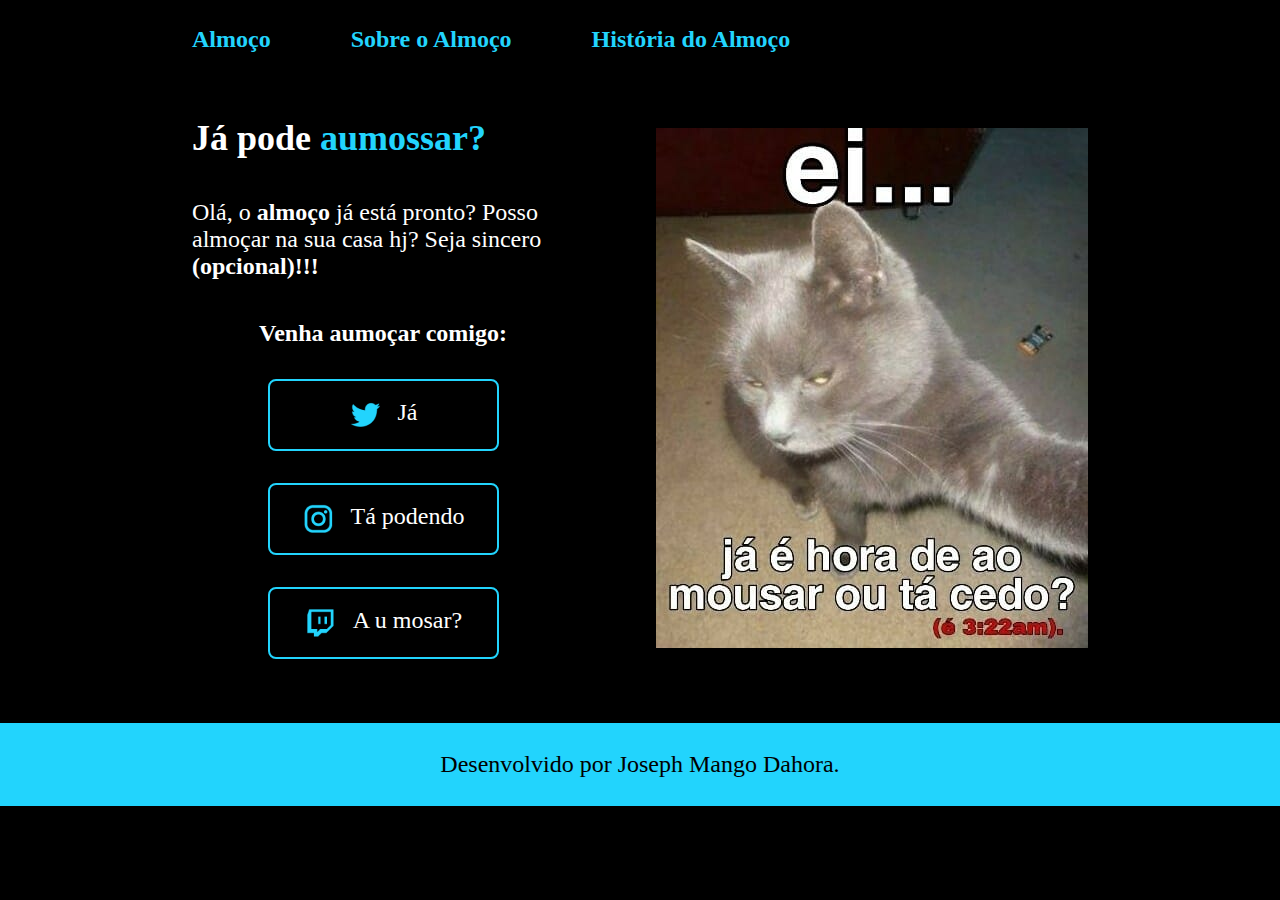
<file: index.html>
<!DOCTYPE html>
<html lang="pt-br">
<head>
    <meta charset="UTF-8">
    <meta name="viewport" content="width=device-width, initial-scale=1.0">
    <title>Tá podendo???</title>
    <link rel="stylesheet" href="./style/style.css">
</head>
<body>
    <header class="cabecalho">
        <nav class="menu">
            <a class="menu_link" href="index.html">Almoço</a>
            <a class="menu_link" href="About.html">Sobre o Almoço</a>
            <a class="menu_link" href="history.html">História do Almoço</a>
        </nav>
    </header>
    <main class="apresentacao">
      <section class="conteudo">
        <h1 class="titulo">Já pode <strong class="titulo-destaque">aumossar?</strong></h1>
        <p class="texto">Olá, o <strong>almoço</strong> já está pronto? Posso almoçar na sua casa hj? 
            Seja sincero <strong>(opcional)!!!</strong></p>
    <div class="links">
        <h2 class="subtitulo">Venha aumoçar comigo:</h2>
        <a class="link_do_zap" href="https://twitter.com/Legoshi_sk">
            <img src="./assets/twitter.png" > Já
        </a>
        <a class="link_do_zap" href="https://instagram.com/legoshi_sk8?utm_source=qr&igshid=MzNlNGNkZWQ4Mg%3D%3D">
          <img src="./assets/instagram.png"> Tá podendo
        </a>
        <a class="link_do_zap" href="https://discord.gg/5KJkGxj8ar"> <img src="./assets/twitch.png">
            A u mosar?</a>
    </div>
      </section>
        <img class="imagem" src="./assets/almoço2.jpeg" alt="foto do Almoço">
    </main>
    <footer class="rodape">
        <p>Desenvolvido por Joseph Mango Dahora.</p>
    </footer>
</body>
</html>
</file>
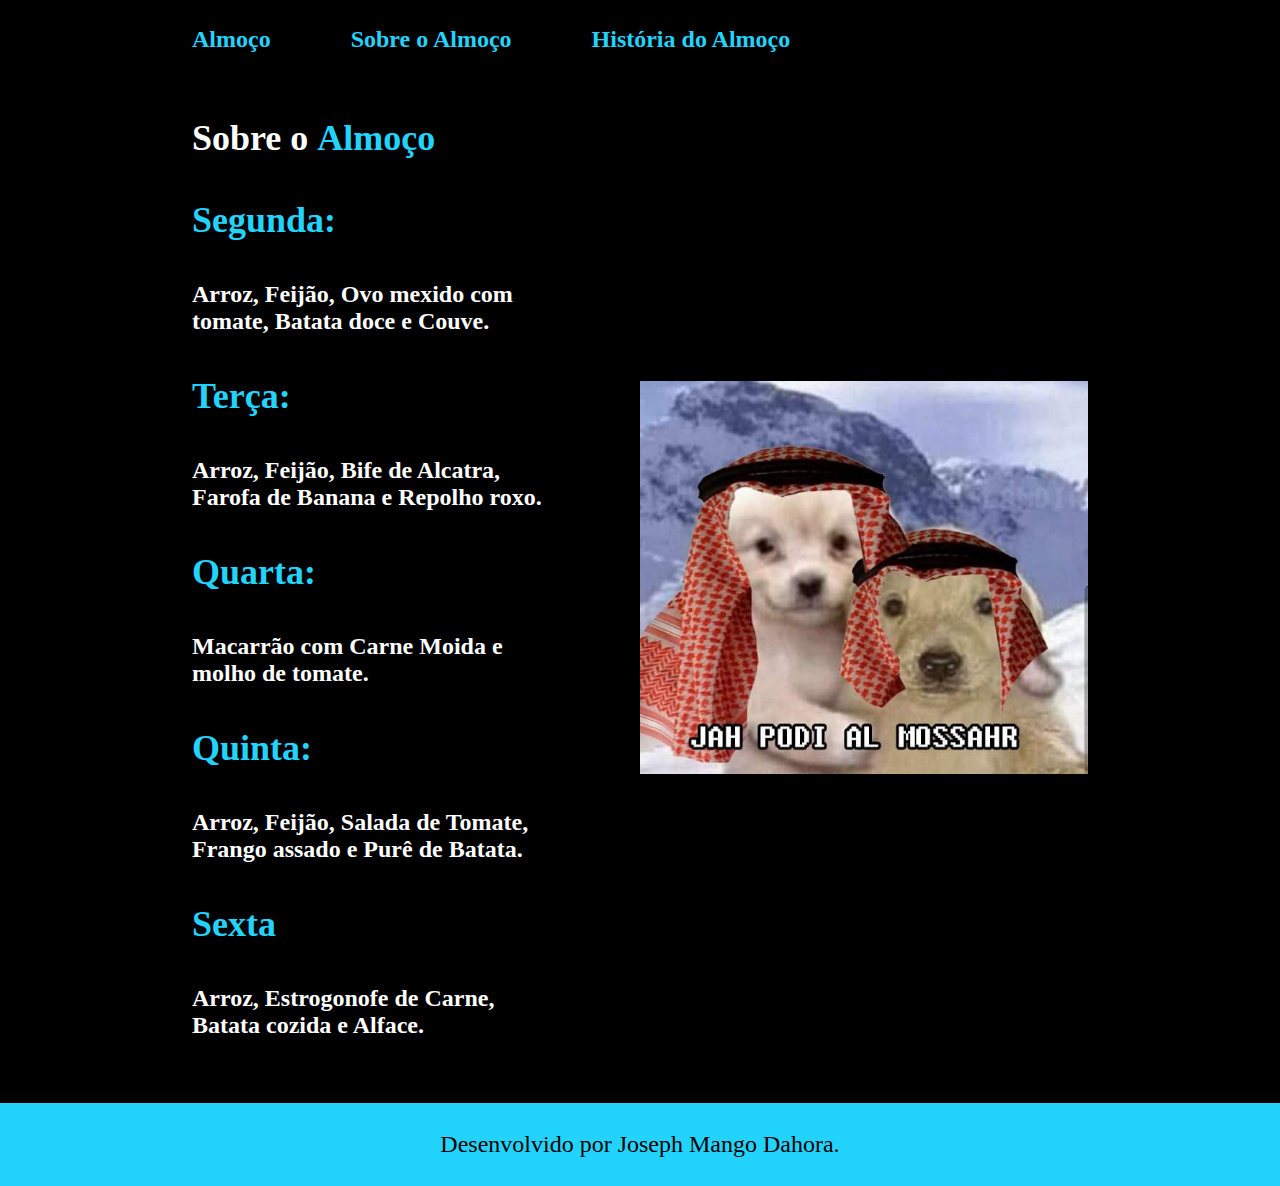
<file: About.html>
<!DOCTYPE html>
<html lang="pt-br">
<head>
    <meta charset="UTF-8">
    <meta name="viewport" content="width=device-width, initial-scale=1.0">
    <title>Sobre o Almoço</title>
    <link rel="stylesheet" href="./style/style.css">
</head>
<body>
    <header class="cabecalho">
        <nav class="menu">
        <a class="menu_link" href="index.html">Almoço</a>
        <a class="menu_link" href="About.html">Sobre o Almoço</a>
        <a class="menu_link" href="history.html">História do Almoço</a>
    </nav>
    </header>
    <main class="apresentacao">
        <section class="conteudo">
            <h1 class="titulo">Sobre o <strong class="titulo-destaque">Almoço</strong></h1>
            <h2 class="titulo"><strong class="titulo-destaque">Segunda:</strong></h2>
            <p class="texto"><strong>Arroz, Feijão, Ovo mexido com tomate, Batata doce e Couve.</strong></p>
            <h3 class="titulo"><strong class="titulo-destaque">Terça:</strong></h3>
            <p class="texto"><strong>Arroz, Feijão, Bife de Alcatra, Farofa de Banana e Repolho roxo.</strong></p>
            <h4 class="titulo"><strong class="titulo-destaque">Quarta:</strong></h4>
            <p class="texto"><strong>Macarrão com Carne Moida e molho de tomate.</strong></p>
            <h5 class="titulo"><strong class="titulo-destaque">Quinta:</strong></h5>
            <p class="texto"><strong>Arroz, Feijão, Salada de Tomate, Frango assado e Purê de Batata.</strong></p>
            <h6 class="titulo"><strong class="titulo-destaque">Sexta</strong></h6>
            <p class="texto"><strong>Arroz, Estrogonofe de Carne, Batata cozida e Alface.</strong></p>
        </section>
        <img class="imagem" src="./assets/almoçoDog.jpeg">
    </main>
    <footer class="rodape">
        <p>Desenvolvido por Joseph Mango Dahora.</p>
    </footer>
</body>
</html>
</file>
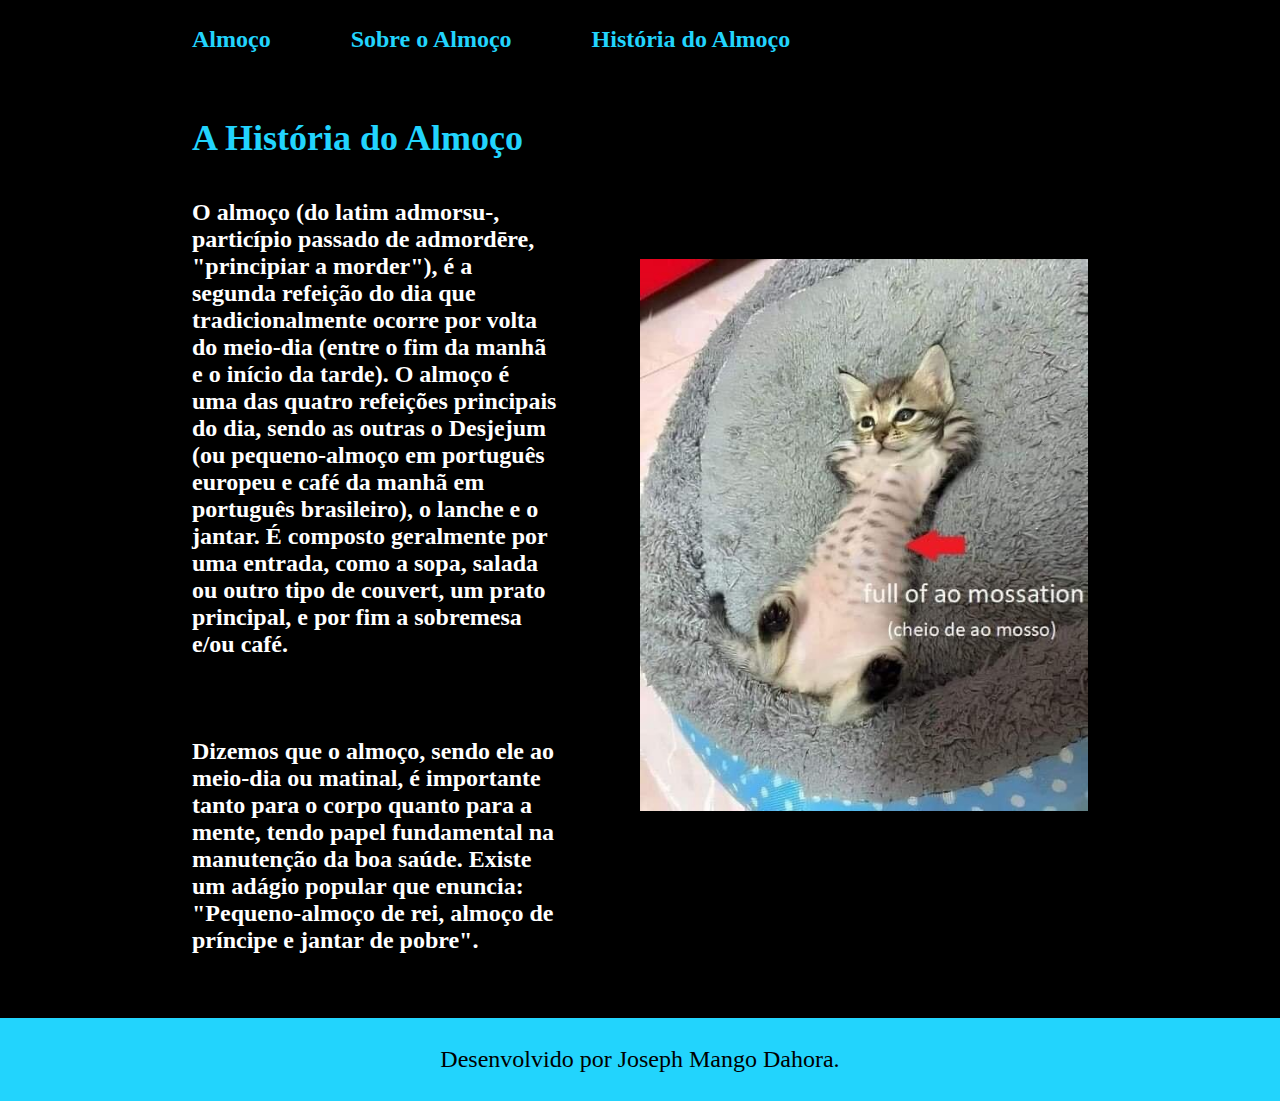
<file: history.html>
<!DOCTYPE html>
<html lang="pt-br">
<head>
    <meta charset="UTF-8">
    <meta name="viewport" content="width=device-width, initial-scale=1.0">
    <title>História</title>
    <link rel="stylesheet" href="./style/style.css">
</head>
<body>
    <header class="cabecalho">
        <nav class="menu">
        <a class="menu_link" href="index.html">Almoço</a>
        <a class="menu_link" href="About.html">Sobre o Almoço</a>
        <a class="menu_link" href="history.html">História do Almoço</a>
    </nav>
    </header>
    <main class="apresentacao">
        <section class="conteudo">
            <h1 class="titulo"><strong class="titulo-destaque">A História do Almoço</strong></h1>
            <p class="texto"><strong>O almoço (do latim admorsu-, particípio passado de admordēre, "principiar a morder"), é a segunda refeição do dia que tradicionalmente ocorre por volta do meio-dia (entre o fim da manhã e o início da tarde).
             O almoço é uma das quatro refeições principais do dia, sendo as outras o Desjejum (ou pequeno-almoço em português europeu e café da manhã em português brasileiro), o lanche e o jantar.
              É composto geralmente por uma entrada, como a sopa, salada ou outro tipo de couvert, um prato principal, e por fim a sobremesa e/ou café.
            </p>
            <p class="texto">Dizemos que o almoço, sendo ele ao meio-dia ou matinal, é importante tanto para o corpo quanto para a mente, tendo papel fundamental na manutenção da boa saúde. Existe um adágio popular que enuncia: "Pequeno-almoço de rei, almoço de príncipe e jantar de pobre".</strong></p>
        </section>
        <img class="imagem" src="./assets/PosAlmoço2.jpeg">
    </main>
    <footer class="rodape">
        <p>Desenvolvido por Joseph Mango Dahora.</p>
    </footer>
</body>
</html>
</file>
<file: style/style.css>
:root{
    --cor-principal: black;
    --cor-secundaria: white;
    --cor-terciaria: #22d4fd;
    --cor-hover: #272727;
}

* {
    margin: 0;
    padding: 0;
}

body {
    box-sizing: border-box;
    background-color: var(--cor-principal);
    color: var(--cor-secundaria);
}

.menu {
    display: flex;
    gap: 80px;
}

.cabecalho {
    padding: 2% 0% 0% 15%;
}

.menu_link {
    font-size: 1.5rem;
    font-weight: 600;
    color: var(--cor-terciaria);
    text-decoration: none;
}

.titulo-destaque {
    color: var(--cor-terciaria);
}

.apresentacao {
    padding: 5% 15%;
    display: flex;
    align-items: center;
    justify-content: space-between;
    gap: 82px;
}

.conteudo {
    width: 50%;
    display: flex;
    flex-direction: column;
    gap: 40px;
}

.titulo {
    font-size: 2.25rem;
}

.texto {
    font-size: 1.5rem;
}

.links {
    display: flex;
    flex-direction: column;
    justify-content: space-between;
    align-items: center;
    gap: 32px;
}

.link_do_zap {
    display: flex;
    justify-content: center;
    gap: 16px;
    border: 2px solid var(--cor-terciaria);
    width: 50%;
    text-align: center;
    border-radius: 8px;
    font-size: 1.5rem;
    padding: 18px;
    text-decoration: none;
    color: var(--cor-secundaria);
}

.subtitulo {
    font-size: 1.5rem;
}

.link_do_zap:hover {
    background-color: var(--cor-hover);
}

.imagem {
    width: 50%;
}

.rodape {
    padding:28px;
    color: var(--cor-principal);
    background-color: var(--cor-terciaria);
    text-align: center;
    font-size: 1.5rem;
    font-weight: 400;
}

@media (max-width: 1200px) {
    .cabecalho {
        padding: 6%;
    }

    .menu {
        justify-content: center;
    }

    .apresentacao {
        flex-direction: column-reverse;
        padding: 5%;
    }

    .conteudo {
        width: 0;
    
    }
}
</file>
